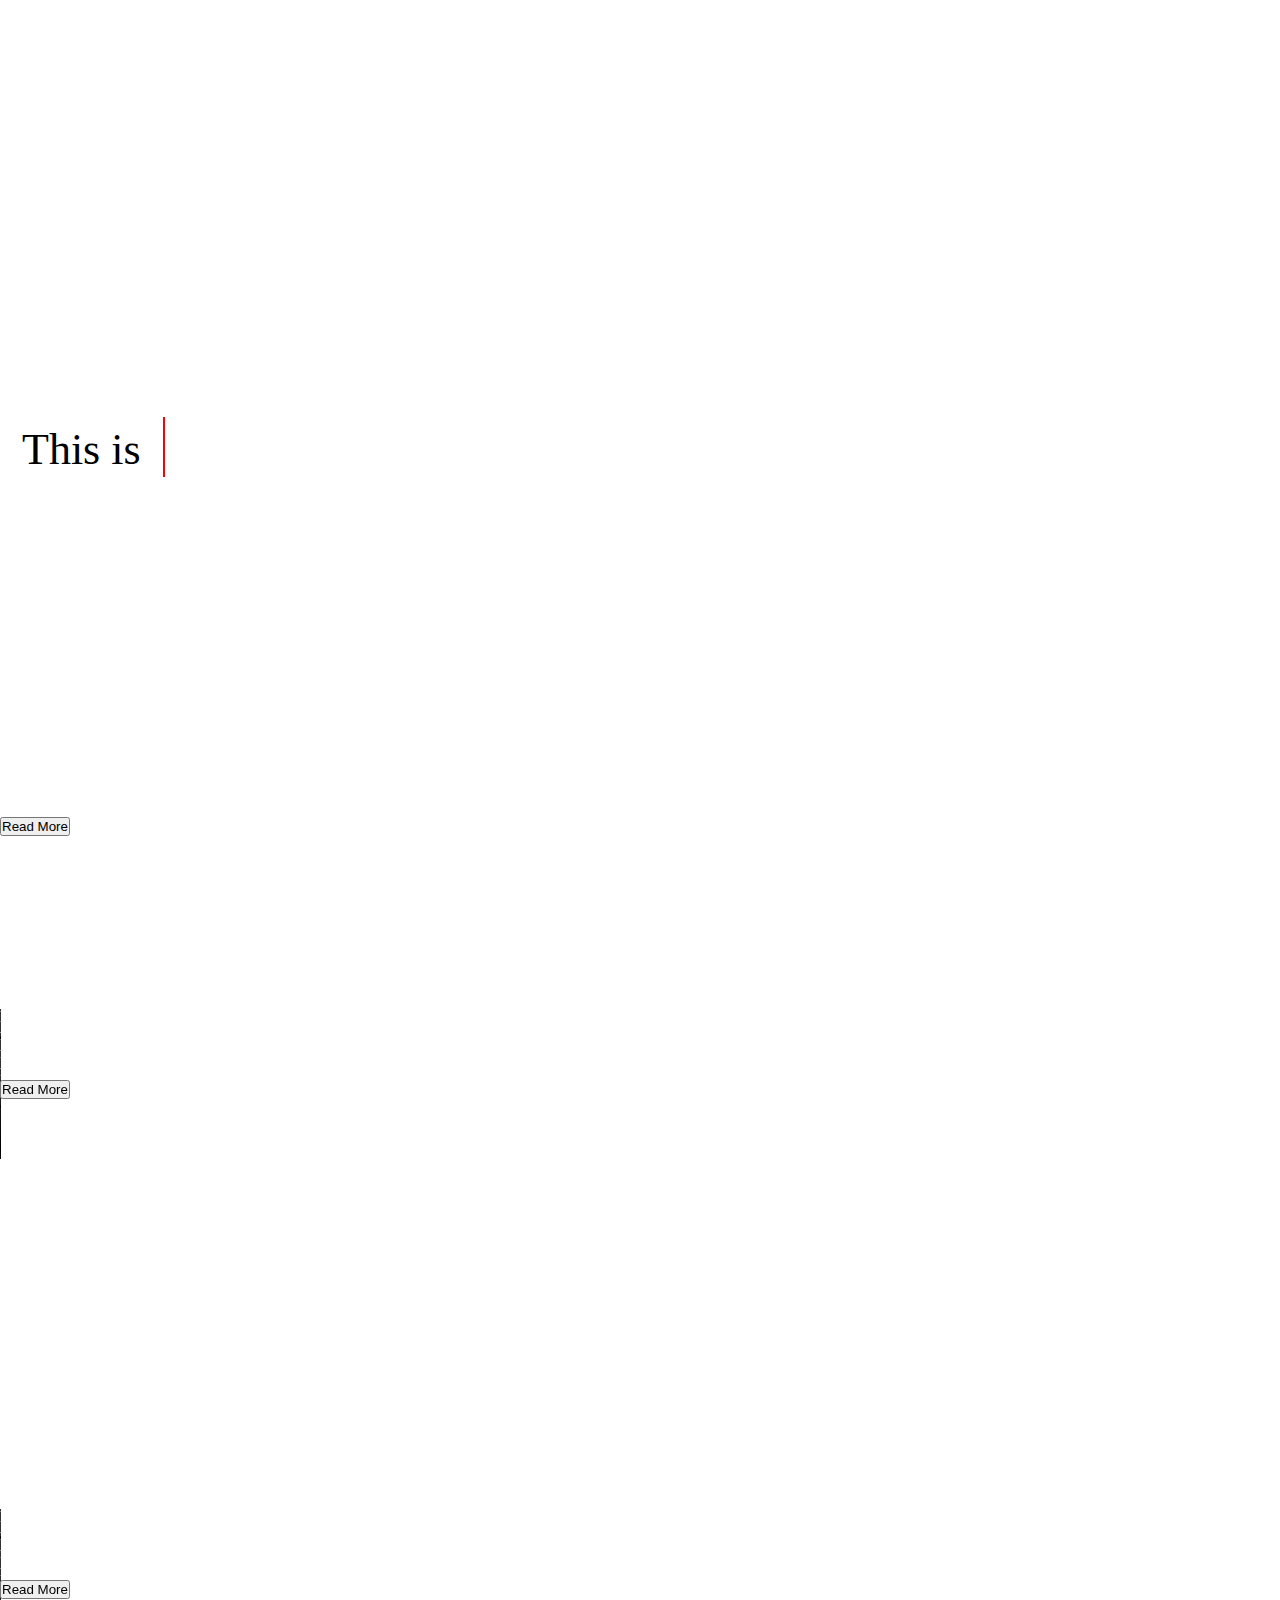
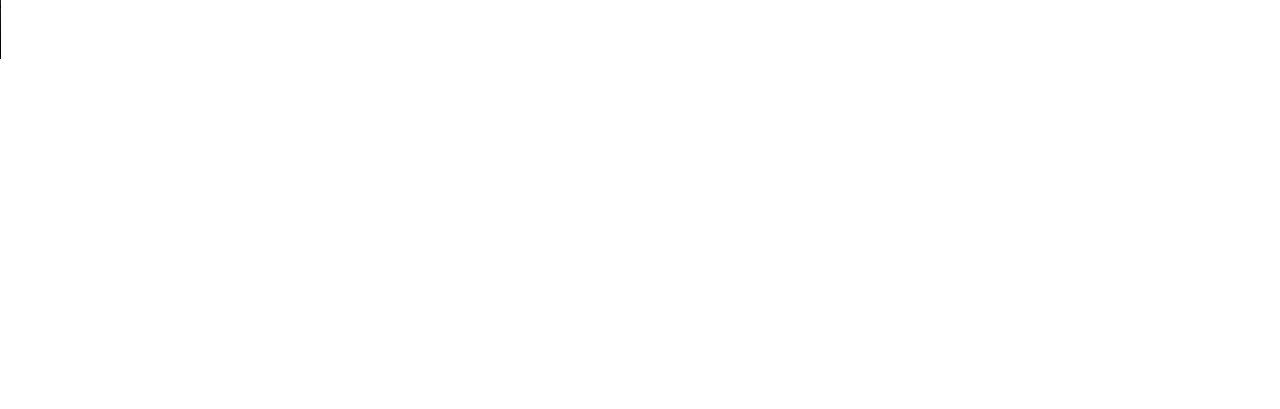
<file: ccourseextra.html>
<!DOCTYPE html>
<html lang="en">

<head>
    <meta charset="UTF-8">
    <meta name="viewport" content="width=device-width, initial-scale=1.0">
    <title>moving word</title>
    <link rel="stylesheet" href="css/style.css">
</head>

<style>
    .wrapper {
        display: flex;
        align-items: center;
        justify-content: center;
        min-height: 100vh;
        display: inline-flex;
    }


    .fixed {
        font-size: 44px;


    }

    .wrapper,
    .moving {
        margin-left: 22px;
        height: 66px;
        line-height: 66px;
        overflow: hidden;
    }



    .moving li {
        list-style: none;
        color: cadetblue;
        font-size: 44px;
        font-weight: 100%;
        animation: slide 4.6s steps(3) infinite;
        top: 0;
        position: relative;
    }


    @keyframes slide {
        100% {
            top: -198px;

        }

    }

    .moving li span {
        position: relative;

    }

    .moving li span::after {
        content: "";
        position: absolute;
        left: 0;
        height: 60px;
        width: 100%;
        background: #fff;
        border-left: 2px solid red;
        animation: typing 1.5s steps(10) infinite;
    }

    @keyframes typing {
        100% {
            left: 100%;
            margin: 0 -35px 0 35px;

        }
    }
</style>

<body>
    <div class="wrapper">
        <div class="fixed"> This is</div>
        <ul class="moving">
            <li> <span>youtube</span></li>
            <li> <span>Freelancer</span></li>
            <li> <span>Bloger</span></li>
        </ul>

    </div>


     <!-- <section class="secound">
        <div class="video">
            <div id="carouselExampleSlidesOnly" class="carousel slide" data-bs-ride="carousel">
                <div class="carousel-inner">
                    <div class="carousel-item active">
                        <div class="d-flex align-items-center justify-content-center gap-4 flex-wrap px-5">
                            <video controls autoplay muted>
                                <source
                                    src="https://media.istockphoto.com/id/2156653198/video/filing-documents-artificial-intelligence-digitization-file-folder-document-data-technology.mp4?s=mp4-640x640-is&k=20&c=BgksdA622FEm4myS_rip4fM5e5-q0FeF2pBUgbJuwtU="
                                    type="">
                            </video>

                            <!-- text part -->
                            <div class="text">
                                <h4>Talk to profeessionals</h4>
                                <p class="para mx-5">
                                    Lorem ipsum, dolor sit amet consectetur adipisicing elit.
                                    Dignissimos, laboriosam! Incidunt tenetur
                                    ducimus id optio molestias temporibus hic, dolore maxime veniam dolor animi
                                    consequatur
                                    nulla
                                    ratione
                                    magnam sapiente sed, repudiandae autem recusandae consequuntur quisquam laudantium
                                    velit
                                    amet?
                                    Temporibus at quos minima dolores. Fuga iusto voluptatibus consectetur aperiam
                                    repudiandae,
                                    perspiciatis, ab tempore hic reiciendis eveniet dolores asperiores corporis esse,
                                    ducimus eaque?
                                    Assumenda et dicta numquam omnis hic a harum id temporibus dolore ea, vel
                                    necessitatibus
                                    mollitia
                                    recusandae. Omnis.
                                </p>
                                <button class="btn btn-primary mx-5">Read More</button>
                            </div>
                        </div>
                    </div>

                    <div class="carousel-item">
                        <div class="d-flex align-items-center justify-content-center gap-4 flex-wrap px-5">
                            <div class="col-md-6">
                            <video controls autoplay muted>
                                <source
                                    src="https://media.istockphoto.com/id/1370809321/video/smiling-young-female-tutor-talking-to-web-camera-recording-vlog-online-video-conference-video.mp4?s=mp4-640x640-is&k=20&c=BJ_1Hi-vijmVEqmpfp1won62gaLDODmg8sVk3dZB6dc="
                                    type="">
                            </video>
                            <!-- text part -->
                            <div class="text">
                                <h4>Talk to profeessionals</h4>
                                <p class="para mx-5">
                                    Lorem ipsum, dolor sit amet consectetur adipisicing elit.
                                    Dignissimos, laboriosam! Incidunt tenetur
                                    ducimus id optio molestias temporibus hic, dolore maxime veniam dolor animi
                                    consequatur
                                    nulla
                                    ratione
                                    magnam sapiente sed, repudiandae autem recusandae consequuntur quisquam laudantium
                                    velit
                                    amet?
                                    Temporibus at quos minima dolores. Fuga iusto voluptatibus consectetur aperiam
                                    repudiandae,
                                    perspiciatis, ab tempore hic reiciendis eveniet dolores asperiores corporis esse,
                                    ducimus eaque?
                                    Assumenda et dicta numquam omnis hic a harum id temporibus dolore ea, vel
                                    necessitatibus
                                    mollitia
                                    recusandae. Omnis.
                                </p>
                                <button class="btn btn-primary mx-5">Read More</button>
                            </div>
                            </div>  
                        </div>
                    </div>
                    <div class="carousel-item">
                        <div class="d-flex align-items-center justify-content-center gap-4 flex-wrap px-5">
                            <video controls autoplay muted>
                                <source
                                    src="https://media.istockphoto.com/id/2171611706/video/hispanic-latin-american-woman-software-engineer-developer-use-computer-at-home-office-work-on.mp4?s=mp4-640x640-is&k=20&c=DKbWSK-NS3qUBq2Dj_FKmxDtrFV_qxnQ0LNxL8-DqiU="
                                    type="">
                            </video>
                            <!-- text part -->
                            <div class="text">
                                <h4>Talk to profeessionals</h4>
                                <p class="para mx-5">
                                    Lorem ipsum, dolor sit amet consectetur adipisicing elit.
                                    Dignissimos, laboriosam! Incidunt tenetur
                                    ducimus id optio molestias temporibus hic, dolore maxime veniam dolor animi
                                    consequatur
                                    nulla
                                    ratione
                                    magnam sapiente sed, repudiandae autem recusandae consequuntur quisquam laudantium
                                    velit
                                    amet?
                                    Temporibus at quos minima dolores. Fuga iusto voluptatibus consectetur aperiam
                                    repudiandae,
                                    perspiciatis, ab tempore hic reiciendis eveniet dolores asperiores corporis esse,
                                    ducimus eaque?
                                    Assumenda et dicta numquam omnis hic a harum id temporibus dolore ea, vel
                                    necessitatibus
                                    mollitia
                                    recusandae. Omnis.
                                </p>
                                <button class="btn btn-primary mx-5">Read More</button>
                            </div>
                        </div>
                    </div>
                </div>
            </div>
        </div>

    </section> 

<!-- important form -->






</body>

</html>
</file>
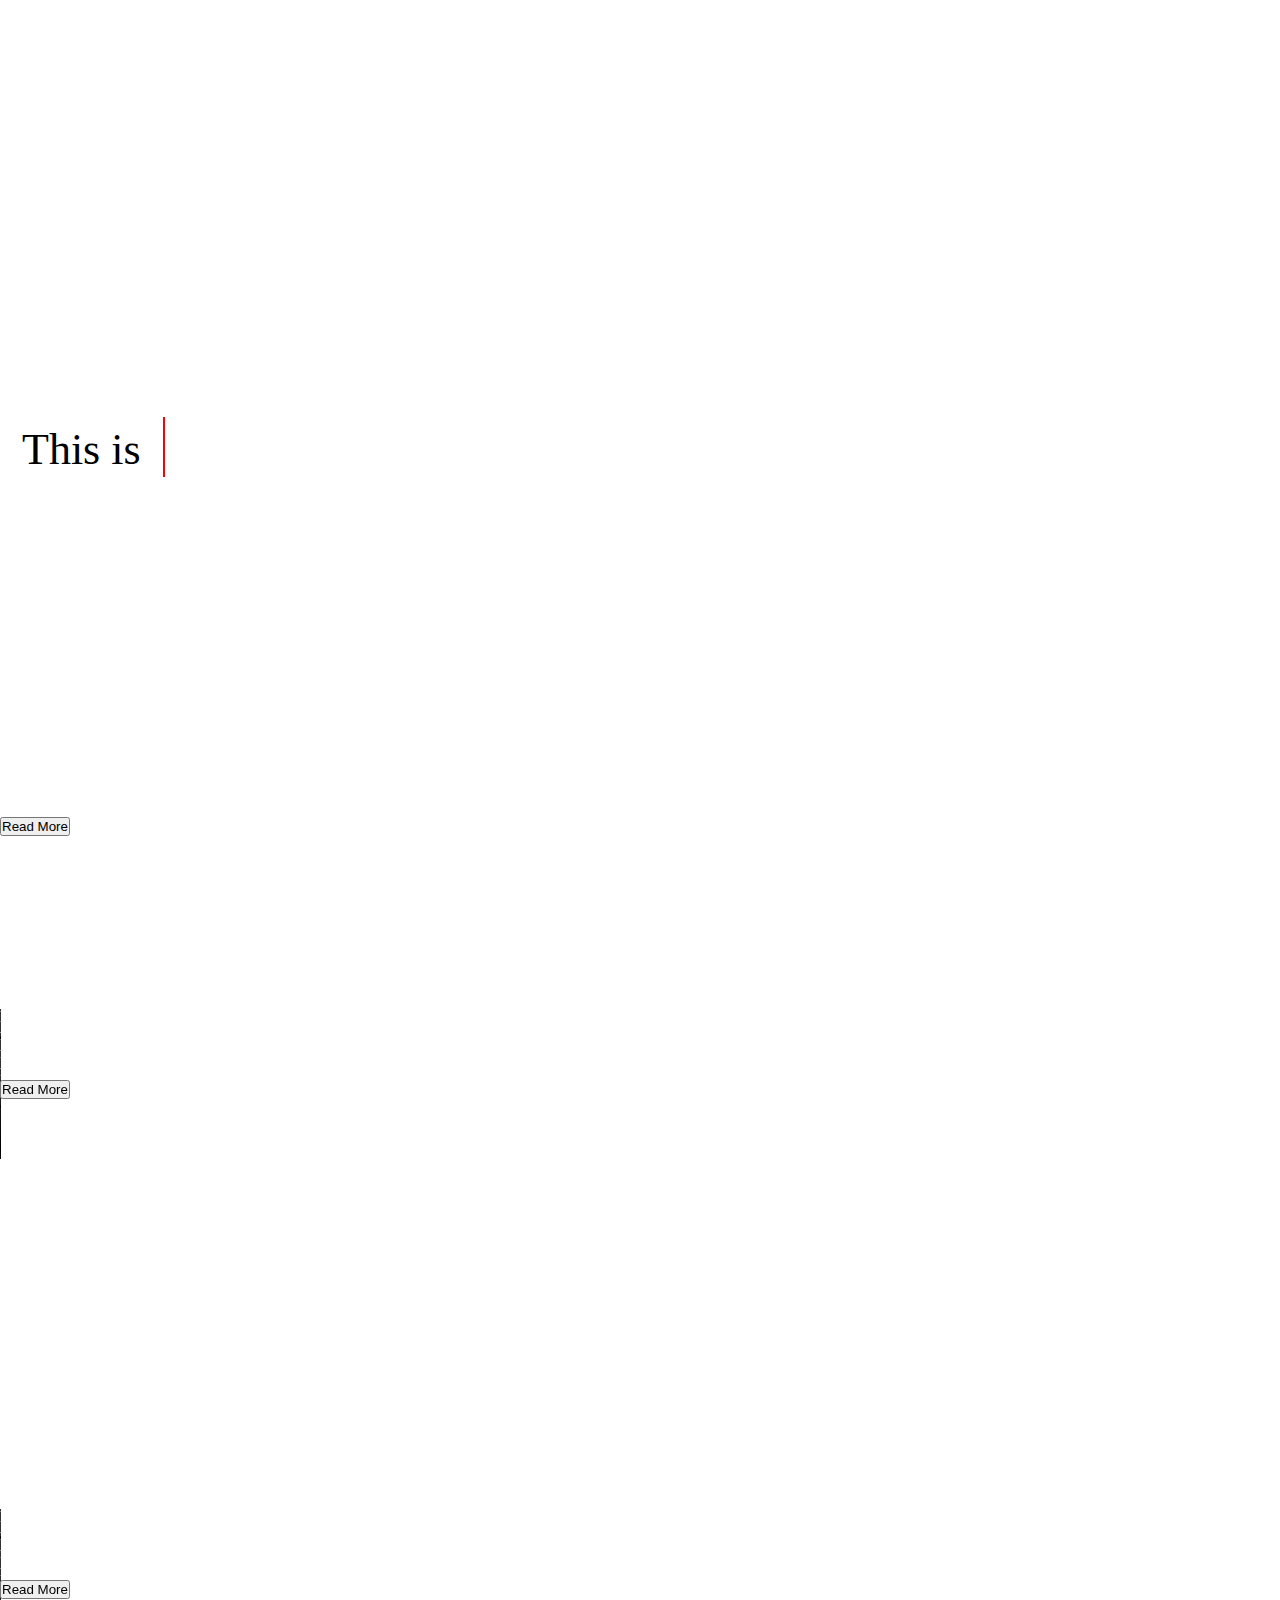
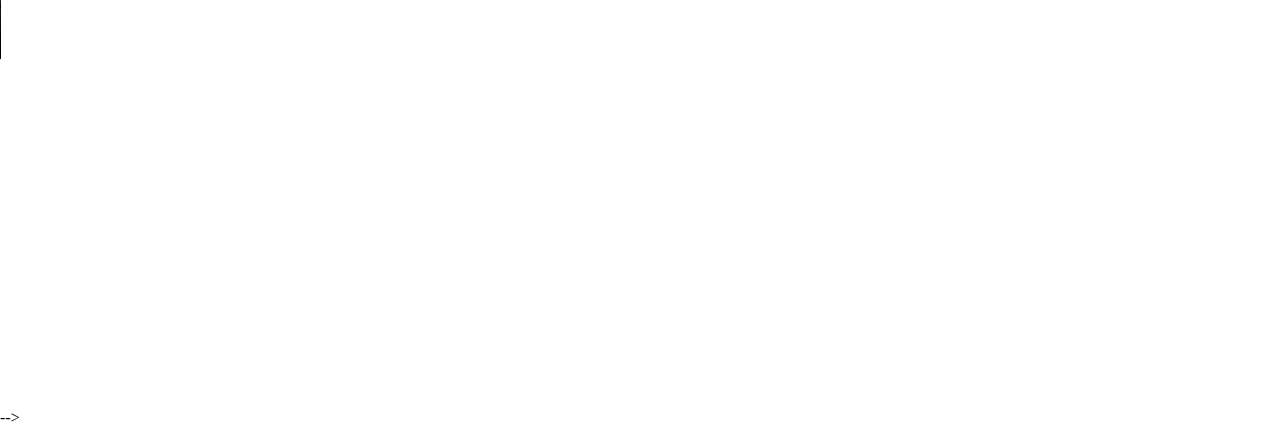
<file: course.html>
<!DOCTYPE html>
<html lang="en">

<head>
    <meta charset="UTF-8">
    <meta name="viewport" content="width=device-width, initial-scale=1.0">
    <title>moving word</title>
    <link rel="stylesheet" href="css/style.css">
</head>

<style>
    .wrapper {
        display: flex;
        align-items: center;
        justify-content: center;
        min-height: 100vh;
        display: inline-flex;
    }


    .fixed {
        font-size: 44px;


    }

    .wrapper,
    .moving {
        margin-left: 22px;
        height: 66px;
        line-height: 66px;
        overflow: hidden;
    }



    .moving li {
        list-style: none;
        color: cadetblue;
        font-size: 44px;
        font-weight: 100%;
        animation: slide 4.6s steps(3) infinite;
        top: 0;
        position: relative;
    }


    @keyframes slide {
        100% {
            top: -198px;

        }

    }

    .moving li span {
        position: relative;

    }

    .moving li span::after {
        content: "";
        position: absolute;
        left: 0;
        height: 60px;
        width: 100%;
        background: #fff;
        border-left: 2px solid red;
        animation: typing 1.5s steps(10) infinite;
    }

    @keyframes typing {
        100% {
            left: 100%;
            margin: 0 -35px 0 35px;

        }
    }
</style>

<body>
    <div class="wrapper">
        <div class="fixed"> This is</div>
        <ul class="moving">
            <li> <span>youtube</span></li>
            <li> <span>Freelancer</span></li>
            <li> <span>Bloger</span></li>
        </ul>

    </div>


     <!-- <section class="secound">
        <div class="video">
            <div id="carouselExampleSlidesOnly" class="carousel slide" data-bs-ride="carousel">
                <div class="carousel-inner">
                    <div class="carousel-item active">
                        <div class="d-flex align-items-center justify-content-center gap-4 flex-wrap px-5">
                            <video controls autoplay muted>
                                <source
                                    src="https://media.istockphoto.com/id/2156653198/video/filing-documents-artificial-intelligence-digitization-file-folder-document-data-technology.mp4?s=mp4-640x640-is&k=20&c=BgksdA622FEm4myS_rip4fM5e5-q0FeF2pBUgbJuwtU="
                                    type="">
                            </video>

                            <!-- text part -->
                            <div class="text">
                                <h4>Talk to profeessionals</h4>
                                <p class="para mx-5">
                                    Lorem ipsum, dolor sit amet consectetur adipisicing elit.
                                    Dignissimos, laboriosam! Incidunt tenetur
                                    ducimus id optio molestias temporibus hic, dolore maxime veniam dolor animi
                                    consequatur
                                    nulla
                                    ratione
                                    magnam sapiente sed, repudiandae autem recusandae consequuntur quisquam laudantium
                                    velit
                                    amet?
                                    Temporibus at quos minima dolores. Fuga iusto voluptatibus consectetur aperiam
                                    repudiandae,
                                    perspiciatis, ab tempore hic reiciendis eveniet dolores asperiores corporis esse,
                                    ducimus eaque?
                                    Assumenda et dicta numquam omnis hic a harum id temporibus dolore ea, vel
                                    necessitatibus
                                    mollitia
                                    recusandae. Omnis.
                                </p>
                                <button class="btn btn-primary mx-5">Read More</button>
                            </div>
                        </div>
                    </div>

                    <div class="carousel-item">
                        <div class="d-flex align-items-center justify-content-center gap-4 flex-wrap px-5">
                            <div class="col-md-6">
                            <video controls autoplay muted>
                                <source
                                    src="https://media.istockphoto.com/id/1370809321/video/smiling-young-female-tutor-talking-to-web-camera-recording-vlog-online-video-conference-video.mp4?s=mp4-640x640-is&k=20&c=BJ_1Hi-vijmVEqmpfp1won62gaLDODmg8sVk3dZB6dc="
                                    type="">
                            </video>
                            <!-- text part -->
                            <div class="text">
                                <h4>Talk to profeessionals</h4>
                                <p class="para mx-5">
                                    Lorem ipsum, dolor sit amet consectetur adipisicing elit.
                                    Dignissimos, laboriosam! Incidunt tenetur
                                    ducimus id optio molestias temporibus hic, dolore maxime veniam dolor animi
                                    consequatur
                                    nulla
                                    ratione
                                    magnam sapiente sed, repudiandae autem recusandae consequuntur quisquam laudantium
                                    velit
                                    amet?
                                    Temporibus at quos minima dolores. Fuga iusto voluptatibus consectetur aperiam
                                    repudiandae,
                                    perspiciatis, ab tempore hic reiciendis eveniet dolores asperiores corporis esse,
                                    ducimus eaque?
                                    Assumenda et dicta numquam omnis hic a harum id temporibus dolore ea, vel
                                    necessitatibus
                                    mollitia
                                    recusandae. Omnis.
                                </p>
                                <button class="btn btn-primary mx-5">Read More</button>
                            </div>
                            </div>  
                        </div>
                    </div>
                    <div class="carousel-item">
                        <div class="d-flex align-items-center justify-content-center gap-4 flex-wrap px-5">
                            <video controls autoplay muted>
                                <source
                                    src="https://media.istockphoto.com/id/2171611706/video/hispanic-latin-american-woman-software-engineer-developer-use-computer-at-home-office-work-on.mp4?s=mp4-640x640-is&k=20&c=DKbWSK-NS3qUBq2Dj_FKmxDtrFV_qxnQ0LNxL8-DqiU="
                                    type="">
                            </video>
                            <!-- text part -->
                            <div class="text">
                                <h4>Talk to profeessionals</h4>
                                <p class="para mx-5">
                                    Lorem ipsum, dolor sit amet consectetur adipisicing elit.
                                    Dignissimos, laboriosam! Incidunt tenetur
                                    ducimus id optio molestias temporibus hic, dolore maxime veniam dolor animi
                                    consequatur
                                    nulla
                                    ratione
                                    magnam sapiente sed, repudiandae autem recusandae consequuntur quisquam laudantium
                                    velit
                                    amet?
                                    Temporibus at quos minima dolores. Fuga iusto voluptatibus consectetur aperiam
                                    repudiandae,
                                    perspiciatis, ab tempore hic reiciendis eveniet dolores asperiores corporis esse,
                                    ducimus eaque?
                                    Assumenda et dicta numquam omnis hic a harum id temporibus dolore ea, vel
                                    necessitatibus
                                    mollitia
                                    recusandae. Omnis.
                                </p>
                                <button class="btn btn-primary mx-5">Read More</button>
                            </div>
                        </div>
                    </div>
                </div>
            </div>
        </div>

    </section> -->
</body>

</html>
</file>
<file: css/style.css>
* {
    padding: 0;
    margin: 0;
    box-sizing: border-box;
    /* overflow: hidden; */

}

html,
body {
    height: 100%;
    margin: 0;
}

.hero_section {
    width: 100%;
    z-index: 1020;
    overflow: hidden;
}

.nav-item {
    transition: transform 0.4s ease;
}

.nav-item:hover {
    transform: translateY(-3px);

}


.container11 {
    overflow: hidden;
    width: 100% !important;
    height: 100% !important;
    background-color: #91bce7;
    position: relative;
    z-index: 999;

}


.slide_box {
    display: flex;
    align-items: center;
    justify-content: center;
    height: 25em;
}


.boxes {
    width: 50%;
    display: flex;
    justify-content: flex-end;
    gap: 11px;
}

.box {
    width: 27px;
    height: 27px;
    background: rgba(107, 24, 216, 0.16);
    border-radius: 55px;
    float: right;
    font-size: 20px;
    color: white;
    margin: 0;
    display: flex;
    justify-content: center;
    align-items: center;
}

.head {
    margin: 188px 44px;
}


/* .main_navber {
    display: flex;
    width: 50%;
    height: 10vh;
    justify-content: space-between;
    align-items: center;
    margin: 0 18rem;
    border: 1px solid white;
    position: relative;
    z-index: 999;
}

.main_navber .logo {
    font-size: 22px;
    font-weight: bold;
}

.main_navber ul {
    list-style: none;
    display: flex;
    gap: 25px;
    margin: 0;
    padding: 0;
}

.main_navber ul li {
    color: white;
    cursor: pointer;
    font-weight: bold;
    transition: transform 0.4s ease-out;
}

.main_navber ul li:hover {
    transform: translateY(-5px) scale(1.1);
}

.main_navber .f-left {
    font-size: 18px;
    cursor: pointer;
} */


.image1 {
    width: 400px;
    height: 400px;
    object-fit: cover;
    /* border: 1px solid white; */
    border-radius: 12rem;
    overflow: hidden;
}





#top_carousel img {
    width: 100%;
    height: 400px !important;
    object-fit: cover;

}

/* another carousel */
#carouselExampleFade {
    max-width: 800px;
    height: 300px;
    margin: auto;
}

.carousel-inner,
.carousel-item {
    height: 100%;
}

.navbar {
    margin: 0;
    padding: 0.3rem 0;
    background: #fff;
}

.navbar ul {
    margin: 0;
    padding: 0;

}

.navitem {
    transition: color 0.3s ease, transform 0.2s ease;
}

.navitem:hover {
    color: #0a0914 !important;
    transform: scale(1.1);
}

/* .carousel-caption {
    background: rgba(0, 0, 0, 0.4);
    border-radius: 1rem;
    padding: 2rem;
  } */


.container {
    /* height: 50vh; */
}

.carousel,
.carousel-inner,
.carousel-item,
.carousel-item img {
    height: 500px;
    /* or use 50vh */
}

#carouselExampleInterval {
    position: relative;

}


#carouselExampleInterval::after {
    content: " ";
    width: 100%;
    height: 100%;
    background: linear-gradient(to right, #355253, #9dbbbb3b, #355253);
    position: absolute;
    top: 0;
}

.carousel-caption h1,
.carousel-caption p {
    opacity: 0;
    /* invisible */
    transform: translateY(30px);
    /* slightly down (so GSAP brings them up) */
}

.line {
    position: absolute !important;
    margin: -10rem 30rem !important;
    color: white !important;
}

.join_btn {
    position: absolute;
    top: 20rem;
    left: 15rem;
    display: flex;
    justify-content: space-between;
    list-style: none;
    text-decoration: none;
}


#enroll-btn {
    color: #000;
    font-weight: 600;
    transition: transform 0.4s ease;
}

#enroll-btn:hover {
    background: green;
    color: #fff;
    font-weight: 500;
    transform: translateY(-3px);
}

.main-site {
    display: none;
    opacity: 0;
    transform: translateY(0);
}

#coursebtn {
    margin-top: -55px !important;
    width: 20vw;
    height: 8vh;
    font-weight: 500;
    font-size: 20px;
}

#coursebtn:hover {
    background-color: blue;
    color: #fff;
}

/* another crousel */


.border {
    border: 1px solid #000;
    background: #0000ff1c;
    color: #fff;
}

.btn1 {
    text-decoration: none;
    background-color: blue;
    border: none;
    color: #fff;
    border-radius: 11px;
    width: 22%;
    height: 33px;
}

/*.cards,
.card {
     display: flex;
    padding: 13px 3px;
    margin: 12px 32px; 
}*/
/* add new */
.all_course,
.cards {
    display: flex;
    gap: 2rem;
    flex-wrap: wrap;
    margin: auto;

}

.card {
    flex-grow: 1;
    flex-shrink: 1;
    flex-basis: 0%;
}

.cards {
    margin: 32px auto;
}


/* add new end */

.text_style {
    text-decoration: none;
    color: #000;
}






/* secound */

.secound {
    width: 88%;
    height: 77%;
    margin: 77px 53px;
    /* border: 1px solid black; */
    /* background-color: #355253; */
    display: grid;
    place-self: center;

}

.container_video {
    width: 100%;
    height: 77%;
    /* border: 1px solid red; */
    background-color: #46c0c86b;

}

.video {
    /* padding: 22px 11px; */
    width: 50%;

}

/* user */
.user {
    position: relative;
    display: flex;
    margin: 55px 88px;
    justify-content: center;
}

.user_card {
    border: none;
    height: 22rem;
}


/* brand logo */


.third {
    width: 100%;
    margin: 0 auto;
}

.logos {
    padding: 22px 22px;
    overflow: hidden;
    white-space: nowrap;
}

.logo_slide {
    display: inline-block;
    animation: slides 9s infinite linear;

}

.logos,
.logo_slide img {
    height: 55px;
    margin: -12px 44px;

}

.logo_slide img {
    width: 11rem;
    height: 60px;
}


@keyframes slides {
    from {
        transform: translatex(0);
    }

    to {
        transform: translatex(-100%);
    }
}

.forth {
    width: 88%;
    height: 66%;
    margin: 12px;
    display: grid;
    place-self: center;
    background-color: #0d6efd91;
}

.forth img {
    /* width: 65%; */
    /* background: transparent; */
}

.brand_text {
    padding: 44px 0;
}

.brand_btn {
    width: 44%;
    margin: 10px 199px;
}

.d-none {
    display: none !important;
}

.d-block {
    display: block;
}


/* ----------------------------------contact---------------------------------- */
#container {
    background: #1a1a1df8;
    /* background-color: #ede73a; */
    height: 85%;
    width: 100%;
    overflow: hidden;
}

.image img {
    height: 400px;
    margin: 4rem 0;
}

.text {
    position: relative;
    top: -173px;
    color: #fff;

}


.text-list {
    display: flex;
    justify-content: center;
    flex-wrap: wrap;
    gap: 20px;
    padding: 0;
    margin-top: 20px;
    list-style: none;
}





.form {
    /* width: 80%;
    margin: 4rem 2rem;
    background-color: #eaeaec45;
    opacity: 0.8;
    border: 1px solid white;
    border-width: 2px;
    border-radius: 13px; */
}

#sbt-btn {
    width: 64%;
    background-color: cadetblue;
}

/************************************ map location ************************************/

#live-location {
    width: 90%;
    height: 84%;
    /* background-color: #1b5a5cf0; */
    margin: 0 auto;
    box-sizing: border-box;

}

#live-location h5 {
    width: 100%;
    height: 12%;
    background-color: #5e99d4;
    font-weight: 300;
    font-size: 23px;
}

.map-box {
    width: 100%;
    height: 100%;
    border: 2px solid rgba(206, 224, 231, 0.404);
    position: relative;
    top: 3rem;
    left: 0;
    background-color: #fff;
}

.map-box iframe {
    width: 100%;
    height: 80%;
    padding: 82px 22px;

}

.form {
    width: 100%;
    height: 100%;
    border: 2px solid rgba(206, 224, 231, 0.404);
    position: relative;
    top: 3rem;
    left: 0;
    background-color: #fff;
}

.contact_form {
    height: 76%;
    margin: 22px 55px;
    border-width: 2px;
    border-radius: 13px;
    background-color: transparent;
    object-fit: cover;
}

/* ----------------------------------------------------course---------------------------------------------------- */
.course-part {
    width: 100%;
    padding: 44px;
}

.course-btn button {
    border: 1px solid #89698d4f;
    border-width: 2px;
    margin-left: 22px;
    border-radius: 33px;
    width: 15%;
    background-color: #86cbcb38;
}

.success {
    width: 100%;
}

.success-story {
    border: 1px solid #dee6e7e0;
    border-radius: 33px;
    border-width: 2px;
}

/* -----------------------------------------------footer----------------------------------------------------------------------- */
.border-top {
    width: 60%;
    margin: 12px auto;
    opacity: 0.3;
}

.footer-container {
    height: 60vh;
}

.navbar-brand {
    font-size: 28px;
    font-weight: 500;
}

.icons {
    text-align: center;
    /* margin-top: 1rem; */
}

.icon-items {
    display: flex;
    justify-content: center;
    align-items: center;
    flex-wrap: wrap;
    gap: 33px;
    padding: 0;
    margin: 0;
}

.icon-item {
    font-size: 33px;
    list-style: none;
    text-decoration: none;
    color: inherit;
    width: 2rem;
    /* padding: 3px 32px; */
}

.icon-item a {
    display: flex;
    justify-content: center;
    align-items: center;
    width: 2rem;
    background: transparent;
    transition: transform 0.3s ease-in-out;
    text-decoration: none;
   
}

.icon-item a:hover {
    transform: translateY(-12px);
    font-size: 53px;
}





.text_decoration {
    text-decoration: none;
}

@media (max-width: 576px) {
    /* rsponsive layout */
.icon-items {
    display: flex;
    justify-content: center;
    align-items: center;
    flex-wrap: wrap;
    gap: 1.5rem;
    padding: 0;
    margin: 0;
}
    .icon-item a {
        font-size: 1.8rem;
        /* ~28px */
    }
}

/* Large screens (desktop) */
@media (min-width: 1200px) {
    /* rsponsive layout */
.icon-items {
    display: flex;
    justify-content: center;
    align-items: center;
    flex-wrap: wrap;
    gap: 1.5rem;
    padding: 0;
    margin: 0;
}
    .icon-item a {
        font-size: 2.2rem;
        /* ~35px */
    }
}
</file>
